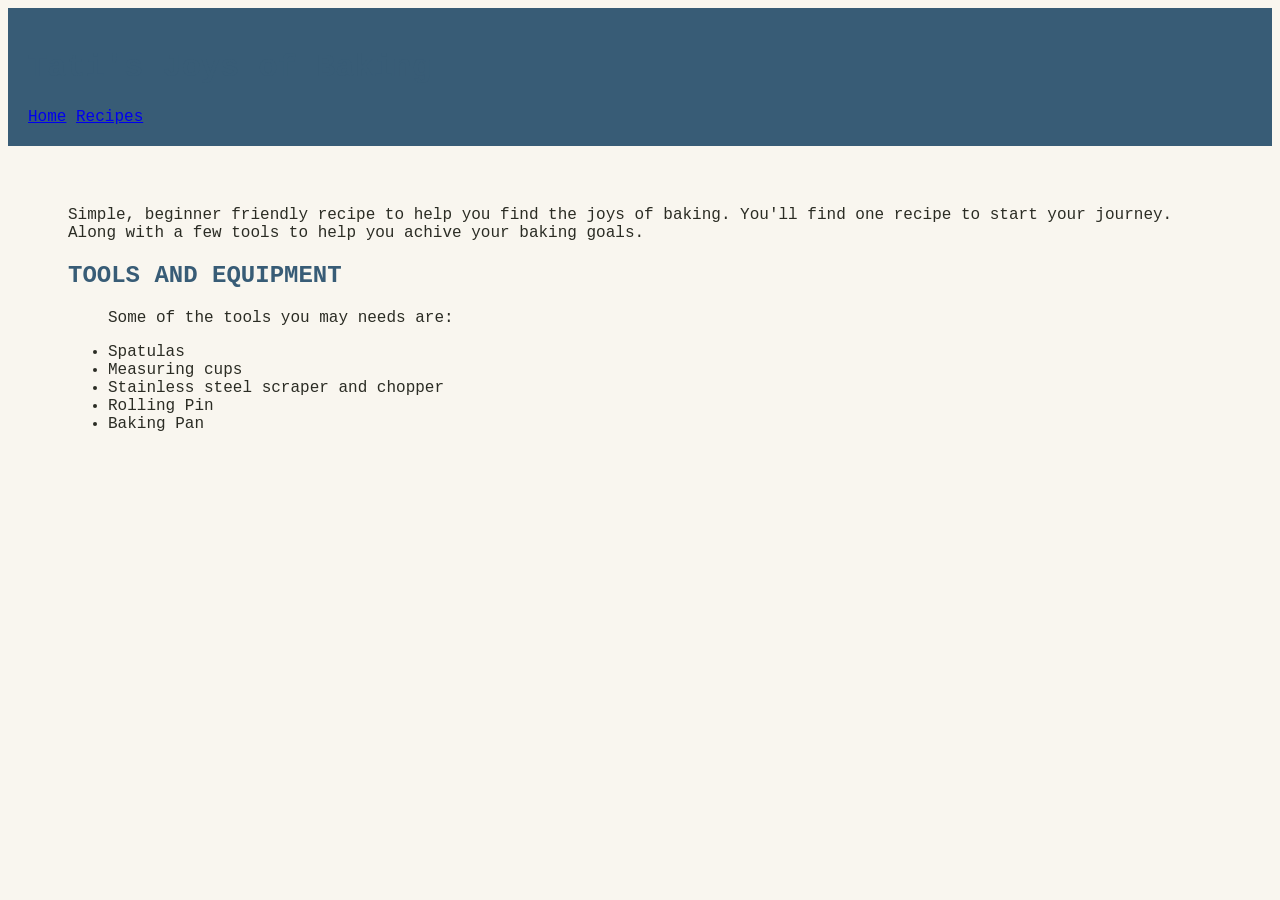
<file: index.html>
<!DOCTYPE html>
<html lang="en-US">
    <head>
     <link href="style.css" rel="stylesheet" />   
     <meta charset="UTF-8">
     <meta name="viewport" content="width=device-width" />
     <title>Aitana Flores | Project 03</title>
    </head>
    <body>
        
        <header>
                                <h1>Tati's Joys of Baking</h1>
    <nav>
                                <a href="index.html">Home</a>
                                <a href="recipes.html">Recipes</a>
    </nav>
</header>

    </body>
    </header>
        <main>
        <section>
            <p>Simple, beginner friendly recipe to help you find the joys of baking. You'll find one recipe to start your journey. 
            Along with a few tools to help you achive your baking goals.<p/>
     </section>
        <section>
            <h2>TOOLS AND EQUIPMENT</h2>
             <ul>
        <p> Some of the tools you may needs are:</p>
            <li> Spatulas</li>
            <li> Measuring cups</li>
            <li> Stainless steel scraper and chopper</li>
            <li> Rolling Pin</li>
            <li> Baking Pan</li>
        </section>
    </main>
    <footer>
</body>
</html>
</file>
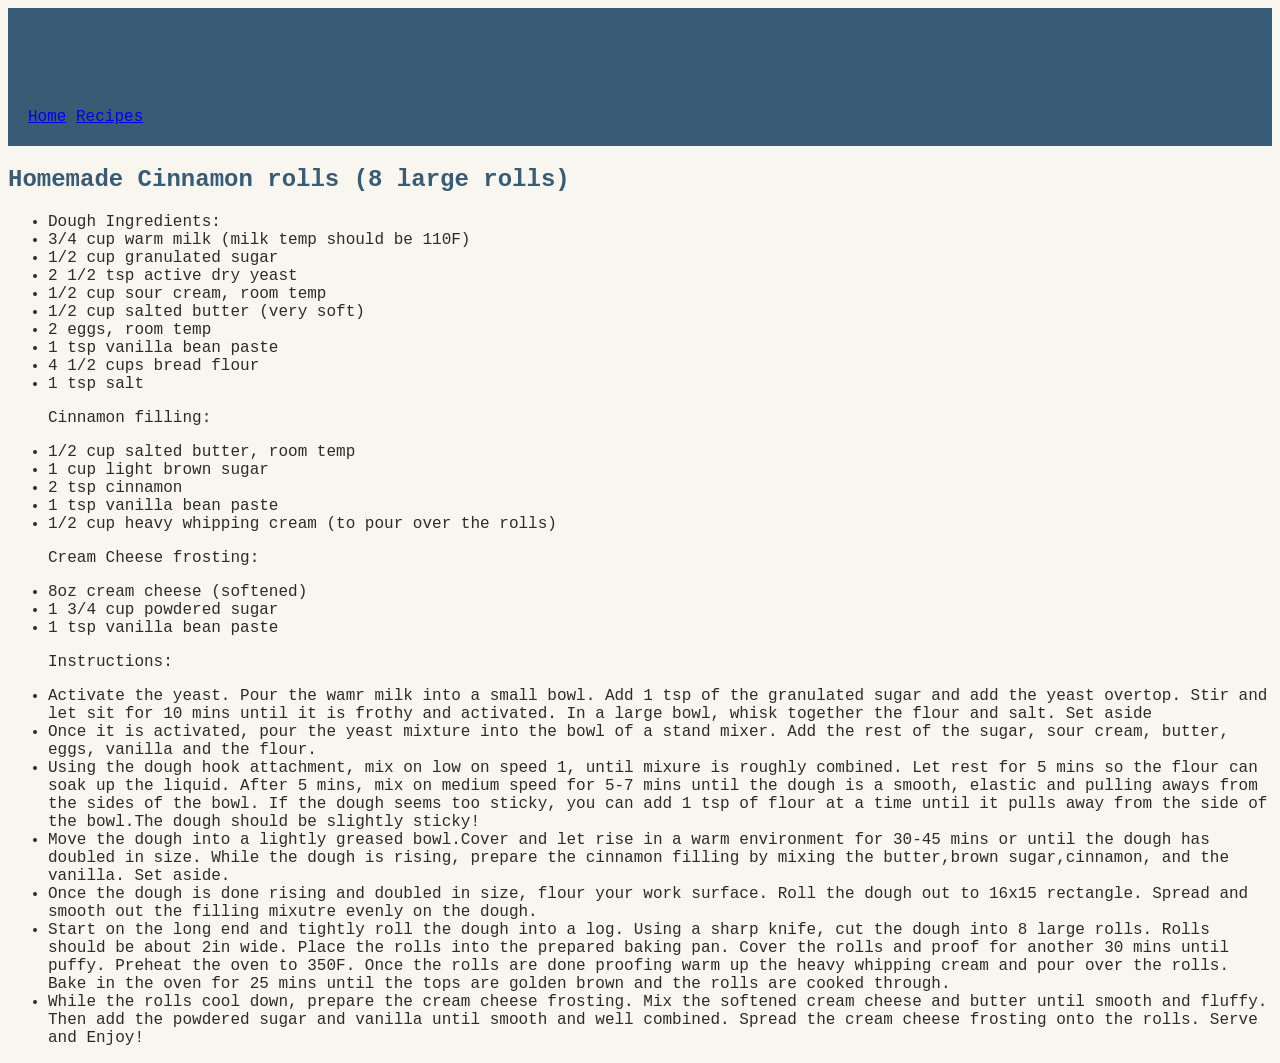
<file: Recipes.html>
<!DOCTYPE html>
<html lang="en">
<head>
    <meta charset="UTF-8">
    <title>Recipes - Tati's joys of baking</title>
    <link rel="stylesheet" href="style.css">
</head>

<body>

<header>
    <h1>Tati's Joys of Baking</h1>
    <nav>
        <a href="index.html">Home</a>
        <a href="recipes.html">Recipes</a>
    </nav>
</header>

<section class="Recipes">
    <h2>Homemade Cinnamon rolls (8 large rolls)</h2>
    <ul>
        <li>Dough Ingredients:</li>
        <li>3/4 cup warm milk (milk temp should be 110F)</li>
        <li>1/2 cup granulated sugar </li>
        <li>2 1/2 tsp active dry yeast</li>
        <li>1/2 cup sour cream, room temp</li>
        <li>1/2 cup salted butter (very soft)</li>
        <li>2 eggs, room temp</li>
        <li>1 tsp vanilla bean paste</li>
        <li>4 1/2 cups bread flour</li>
        <li>1 tsp salt</li>
      <p>Cinnamon filling:</p>
        <li>1/2 cup salted butter, room temp</li>
        <li>1 cup light brown sugar</li>
        <li>2 tsp cinnamon</li>
        <li>1 tsp vanilla bean paste</li>
        <li>1/2 cup heavy whipping cream (to pour over the rolls)</li>
      <p>Cream Cheese frosting:</p>
        <li>8oz cream cheese (softened)</li>
        <li>1 3/4 cup powdered sugar</li>
        <li>1 tsp vanilla bean paste</li>
      <p>Instructions:</p>
        <li>Activate the yeast. Pour the wamr milk into a small bowl. Add 1 tsp of the granulated sugar and add the yeast overtop.
            Stir and let sit for 10 mins until it is frothy and activated. In a large bowl, whisk together the flour and salt. Set aside</li>
        <li>Once it is activated, pour the yeast mixture into the bowl of a stand mixer. Add the rest of the sugar, sour cream, butter, eggs,
            vanilla and the flour.</li>
        <li>Using the dough hook attachment, mix on low on speed 1, until mixure is roughly combined. Let rest for 5 mins so the flour can soak up 
            the liquid. After 5 mins, mix on medium speed for 5-7 mins until the dough is a smooth, elastic and pulling aways from the sides of the bowl.
            If the dough seems too sticky, you can add 1 tsp of flour at a time until it pulls away from the side of the bowl.The dough should be slightly sticky!</li>
        <li>Move the dough into a lightly greased bowl.Cover and let rise in a warm environment for 30-45 mins or until the dough has doubled in size.
            While the dough is rising, prepare the cinnamon filling by mixing the butter,brown sugar,cinnamon, and the vanilla. Set aside.</li>
        <li>Once the dough is done rising and doubled in size, flour your work surface. Roll the dough out to 16x15 rectangle. Spread and smooth out the filling mixutre
            evenly on the dough.</li>
        <li>Start on the long end and tightly roll the dough into a log. Using a sharp knife, cut the dough into 8 large rolls. Rolls should be about 2in wide. Place the
            rolls into the prepared baking pan. Cover the rolls and proof for another 30 mins until puffy. Preheat the oven to 350F. Once the rolls are done proofing
            warm up the heavy whipping cream and pour over the rolls. Bake in the oven for 25 mins until the tops are golden brown and the rolls are cooked through.</li>
        <li>While the rolls cool down, prepare the cream cheese frosting. Mix the softened cream cheese and butter until smooth and fluffy. Then add the powdered sugar
            and vanilla until smooth and well combined. Spread the cream cheese frosting onto the rolls. Serve and Enjoy!</li>
    </ul>
</section>
  
</body>

</html>
</file>
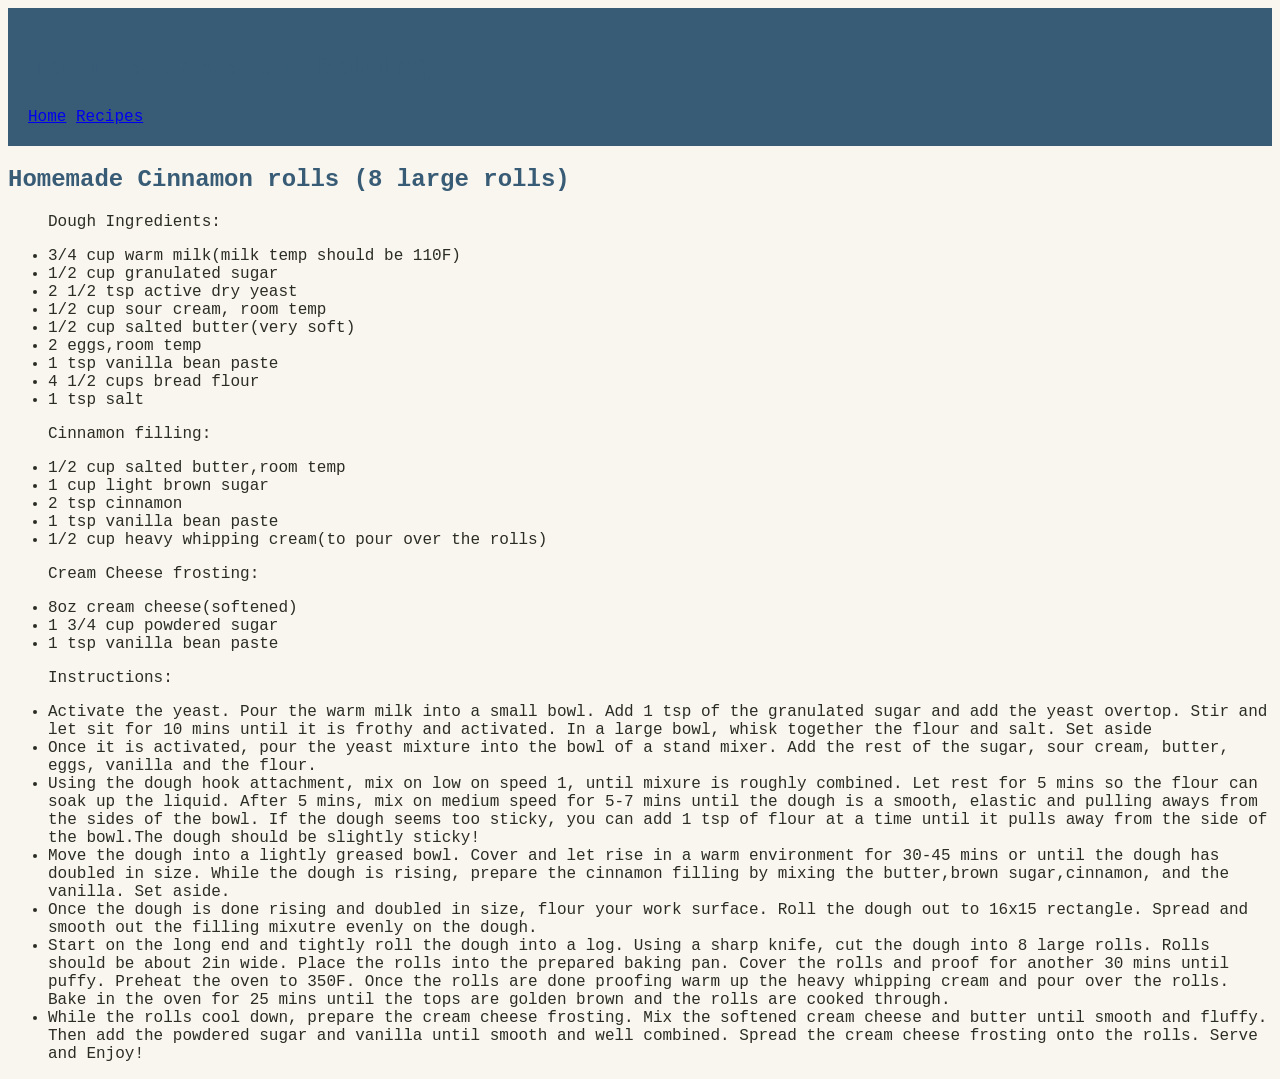
<file: recipes.html>
<!DOCTYPE html>
<html lang="en">
<head>
    <meta charset="UTF-8">
    <title>Recipes - Tati's joys of baking</title>
    <link rel="stylesheet" href="style.css">
</head>

<body>

<header>
    <h1>Tati's Joys of Baking</h1>
    <nav>
                            <a href="index.html">Home</a>
                            <a href="recipes.html">Recipes</a>
    </nav>
</header>

<section class="Recipes">
    <h2>Homemade Cinnamon rolls (8 large rolls)</h2>
    <ul>
    <p>Dough Ingredients:</p>
        <li>3/4 cup warm milk(milk temp should be 110F)</li>
        <li>1/2 cup granulated sugar </li>
        <li>2 1/2 tsp active dry yeast</li>
        <li>1/2 cup sour cream, room temp</li>
        <li>1/2 cup salted butter(very soft)</li>
        <li>2 eggs,room temp</li>
        <li>1 tsp vanilla bean paste</li>
        <li>4 1/2 cups bread flour</li>
        <li>1 tsp salt</li>
    <p>Cinnamon filling:</p>
        <li>1/2 cup salted butter,room temp</li>
        <li>1 cup light brown sugar</li>
        <li>2 tsp cinnamon</li>
        <li>1 tsp vanilla bean paste</li>
        <li>1/2 cup heavy whipping cream(to pour over the rolls)</li>
    <p>Cream Cheese frosting:</p>
        <li>8oz cream cheese(softened)</li>
        <li>1 3/4 cup powdered sugar</li>
        <li>1 tsp vanilla bean paste</li>
    <p>Instructions:</p>
        <li>Activate the yeast. Pour the warm milk into a small bowl. Add 1 tsp of the granulated sugar and add the yeast overtop.
            Stir and let sit for 10 mins until it is frothy and activated. In a large bowl, whisk together the flour and salt. Set aside</li>
        <li>Once it is activated, pour the yeast mixture into the bowl of a stand mixer. Add the rest of the sugar, sour cream, butter, eggs,
            vanilla and the flour.</li>
        <li>Using the dough hook attachment, mix on low on speed 1, until mixure is roughly combined. Let rest for 5 mins so the flour can soak up 
            the liquid. After 5 mins, mix on medium speed for 5-7 mins until the dough is a smooth, elastic and pulling aways from the sides of the bowl.
            If the dough seems too sticky, you can add 1 tsp of flour at a time until it pulls away from the side of the bowl.The dough should be slightly sticky!</li>
        <li>Move the dough into a lightly greased bowl. Cover and let rise in a warm environment for 30-45 mins or until the dough has doubled in size.
            While the dough is rising, prepare the cinnamon filling by mixing the butter,brown sugar,cinnamon, and the vanilla. Set aside.</li>
        <li>Once the dough is done rising and doubled in size, flour your work surface. Roll the dough out to 16x15 rectangle. Spread and smooth out the filling mixutre
            evenly on the dough.</li>
        <li>Start on the long end and tightly roll the dough into a log. Using a sharp knife, cut the dough into 8 large rolls. Rolls should be about 2in wide. Place the
            rolls into the prepared baking pan. Cover the rolls and proof for another 30 mins until puffy. Preheat the oven to 350F. Once the rolls are done proofing
            warm up the heavy whipping cream and pour over the rolls. Bake in the oven for 25 mins until the tops are golden brown and the rolls are cooked through.</li>
        <li>While the rolls cool down, prepare the cream cheese frosting. Mix the softened cream cheese and butter until smooth and fluffy. Then add the powdered sugar
            and vanilla until smooth and well combined. Spread the cream cheese frosting onto the rolls. Serve and Enjoy!</li>
    </ul>
</section>
  
</body>

</html>
</file>
<file: style.css>
/* Color Palette:
navy blue: #385c76;
green: #2b2c24;
tan: #f9f6ef;
pink: #ba7f70;
   
*/

/* Heading Colors */
    h1 {
    color:  #385c76;
    }

        h2 {
        color:  #385c76;
        }

             h3 {
            color: #385c76;
            }

body {
    background-color: #f9f6ef;
    color: #2b2c24;
    font-family: Courier New, Papyrus, sans-serif;
}

header {
    background-color: #f9f6ef;
    padding: 20px;
}
div {
    width: 200px;
    height: 100px;
    background-color: #f9f6ef;
    border: 2px solid: #f9f6ef;
    padding: 20px;
    margin: 60px;
}
/*Assignment 02*/

body {
    background-color: #f9f6ef;
}

main {
    margin: 60px;
}

h1 {
    color: #385c76;
    font-family: Courier New, 'Papyrus';
}

p {
    color: #2b2c24;
    font-family: Courier New, 'Papyrus', Times, serif;
}

header {
    background-color:  #385c76;
    padding: 20px;
}
</file>
